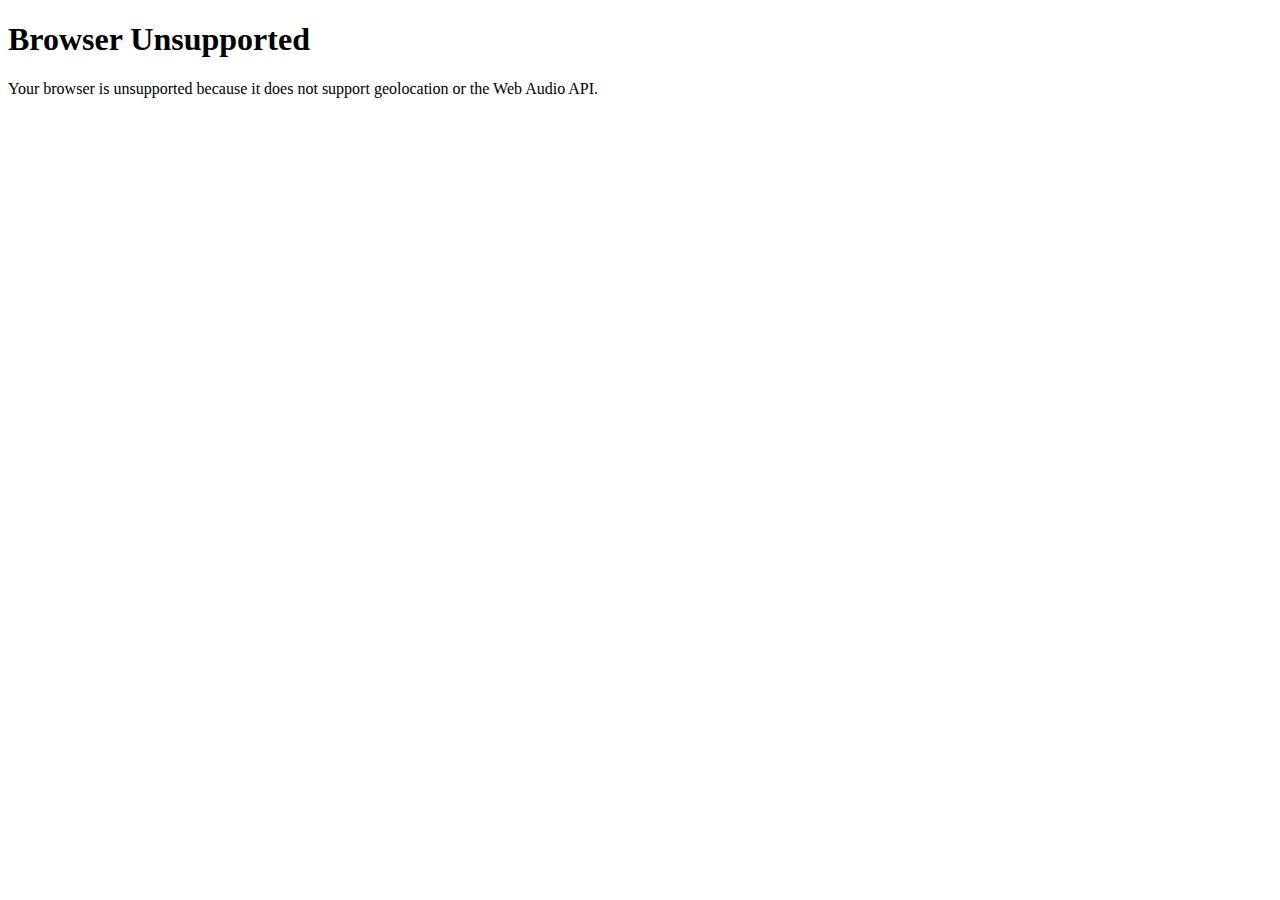
<file: static/unsupported.html>
<!doctype html>
<html>
    <head>
        <title>Browser Unsupported</title>
    </head>
    <body>
        <h1>Browser Unsupported</h1>
        <p>Your browser is unsupported because it does not support
        geolocation or the Web Audio API.</p>
    </body>
</html>
</file>
